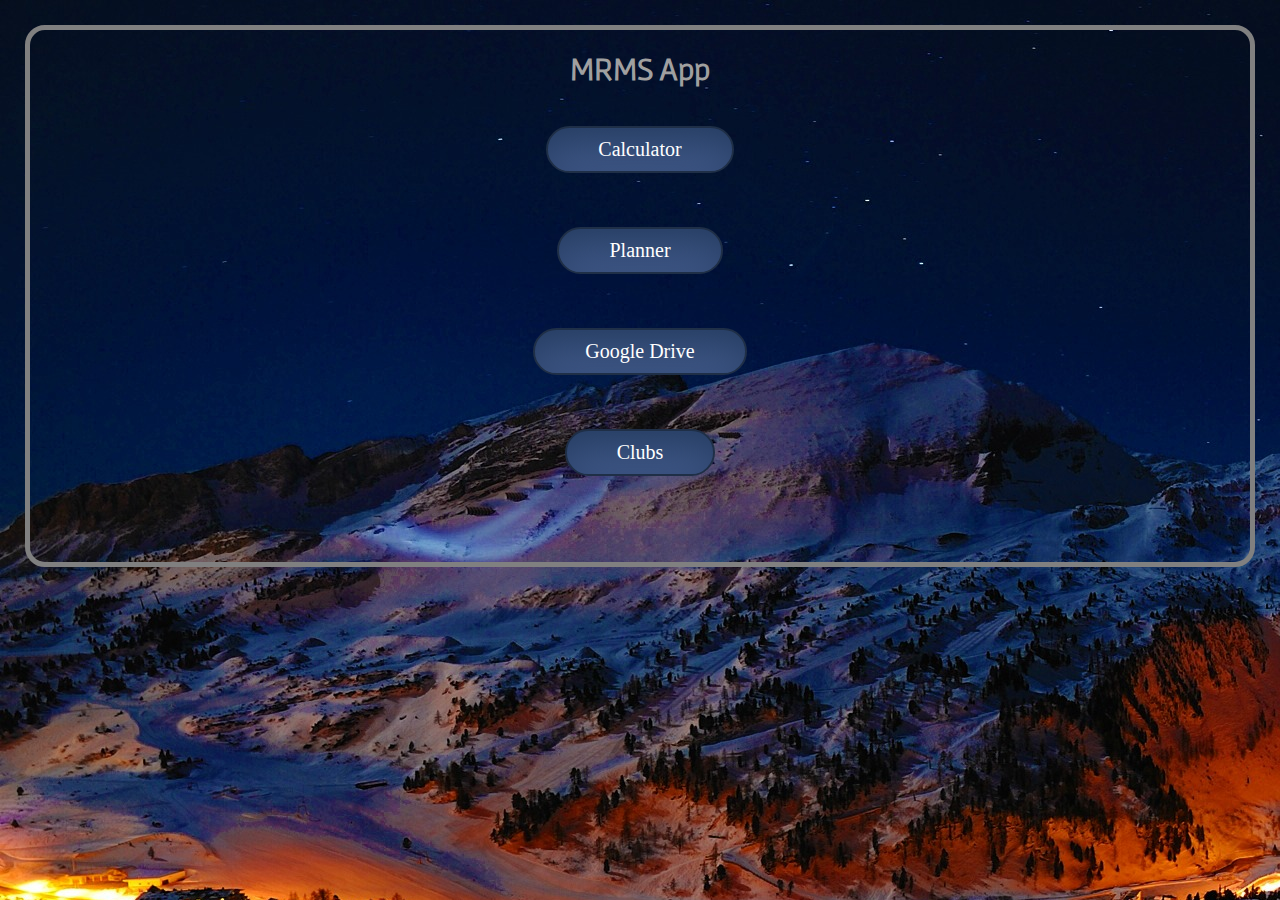
<file: index.html>
<!DOCTYPE html>
<html>

<head>
    <title>
        MRMS APP
    </title>
    <link rel="stylesheet" type="text/css" href="elements.css">
    <link href='http://fonts.googleapis.com/css?family=Gafata' rel='stylesheet' type='text/css'>
</head>

<body>
    <style>
        body {
                font-family: 'Gafata', sans-serif;    
            }
    </style>
    <div id="#all">
        <h1>MRMS App</h1>
        <style>
.myButton {
	-moz-box-shadow:inset 0px 0px 50px -18px #23395e;
	-webkit-box-shadow:inset 0px 0px 50px -18px #23395e;
	box-shadow:inset 0px 0px 50px -18px #23395e;
	background:-webkit-gradient(linear, left top, left bottom, color-stop(0.05, #2e466e), color-stop(1, #415989));
	background:-moz-linear-gradient(top, #2e466e 5%, #415989 100%);
	background:-webkit-linear-gradient(top, #2e466e 5%, #415989 100%);
	background:-o-linear-gradient(top, #2e466e 5%, #415989 100%);
	background:-ms-linear-gradient(top, #2e466e 5%, #415989 100%);
	background:linear-gradient(to bottom, #2e466e 5%, #415989 100%);
	filter:progid:DXImageTransform.Microsoft.gradient(startColorstr='#2e466e', endColorstr='#415989',GradientType=0);
	background-color:#2e466e;
	-moz-border-radius:42px;
	-webkit-border-radius:42px;
	border-radius:42px;
	border:2px solid #1f2f47;
	display:inline-block;
	cursor:pointer;
	color:#ffffff;
	font-family:Verdana;
	font-size:20px;
	padding:10px 50px;
	text-decoration:none;
}
.myButton:hover {
	background:-webkit-gradient(linear, left top, left bottom, color-stop(0.05, #415989), color-stop(1, #2e466e));
	background:-moz-linear-gradient(top, #415989 5%, #2e466e 100%);
	background:-webkit-linear-gradient(top, #415989 5%, #2e466e 100%);
	background:-o-linear-gradient(top, #415989 5%, #2e466e 100%);
	background:-ms-linear-gradient(top, #415989 5%, #2e466e 100%);
	background:linear-gradient(to bottom, #415989 5%, #2e466e 100%);
	filter:progid:DXImageTransform.Microsoft.gradient(startColorstr='#415989', endColorstr='#2e466e',GradientType=0);
	background-color:#415989;
}
.myButton:active {
	position:relative;
	top:1px;
}
</style>
        <br><a href="calculator.html" class="myButton">Calculator</a>
        <br>
        <br>
        <br>
        <br><a href="#" class="myButton">Planner</a>
        <br>
        <br>
        <br>
        <br><a href="drive.html" class="myButton">Google Drive</a>
        <br>
        <br>
        <br>
        <br><a href="#" class="myButton">Clubs</a>
        <br>
        <br>
        <br>
        <p id="bottom">...</p>
    </div>
</body>

</html>
</file>
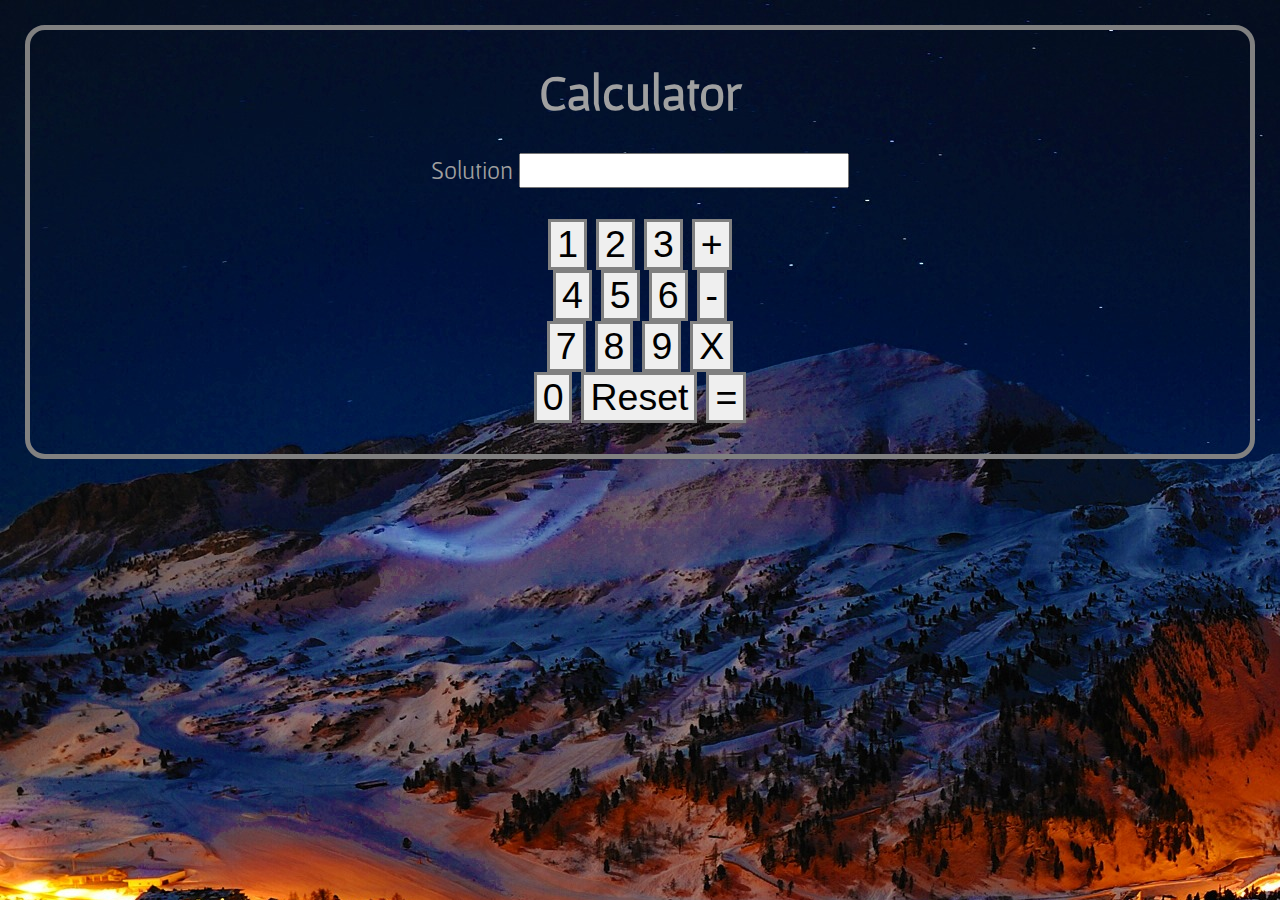
<file: calculator.html>
<!DOCTYPE html>
<html>

<head>
    <title>Calculator</title>
    <link rel="stylesheet" type="text/css" href="elements.css">
    <link href='http://fonts.googleapis.com/css?family=Gafata' rel='stylesheet' type='text/css'>
</head>

<body>
    <style>
        body {
                font-family: Gafata, Sans Serif;
                font-size: 25px;
            }
        #numbers {
            font-size: inherit;
            border: solid;
            border-color: grey;
        }
        #textfield {
            font-size: inherit;
        }
    </style>
    <h1>Calculator</h1>
    <form name="calculator">
        Solution
        <input id="textfield" type="textfield" name="ans" value="">
        <br>
        <h2><input id="numbers"  type="button" value="1" onClick="document.calculator.ans.value+='1'">
        <input id="numbers" type="button" value="2" onClick="document.calculator.ans.value+='2'">
        <input id="numbers" type="button" value="3" onClick="document.calculator.ans.value+='3'">
        <input id="numbers" type="button" value="+" onClick="document.calculator.ans.value+='+'">
        <br>
        <input id="numbers" type="button" value="4" onClick="document.calculator.ans.value+='4'">
        <input id="numbers" type="button" value="5" onClick="document.calculator.ans.value+='5'">
        <input id="numbers" type="button" value="6" onClick="document.calculator.ans.value+='6'">
        <input id="numbers" type="button" value="-" onClick="document.calculator.ans.value+='-'">
        <br>
        <input id="numbers" type="button" value="7" onClick="document.calculator.ans.value+='7'">
        <input id="numbers" type="button" value="8" onClick="document.calculator.ans.value+='8'">
        <input id="numbers" type="button" value="9" onClick="document.calculator.ans.value+='9'">
        <input id="numbers" type="button" value="X" onClick="document.calculator.ans.value+='*'">
        <br>
        <input id="numbers" type="button" value="0" onClick="document.calculator.ans.value+='0'">
        <input id="numbers" type="reset" value="Reset">
        <input id="numbers" type="button" value="=" onClick="document.calculator.ans.value=eval(document.calculator.ans.value)"></h2>
    </form>
</body>

</html>
</file>
<file: elements.css>
body {
    background-image: url(background.jpg);
    background-repeat: repeat;
    text-align: center;
    border: solid;
    color: #A0A0A0;
    border-width: 5px;
    border-color: grey;
    border-radius: 20px;
    height: 100%;
    margin: 25px;
}

#all {
    min-height: 100%;
}
#bottom {
    visibility: hidden;
}

button {
    font-size: 20px;
}
</file>
